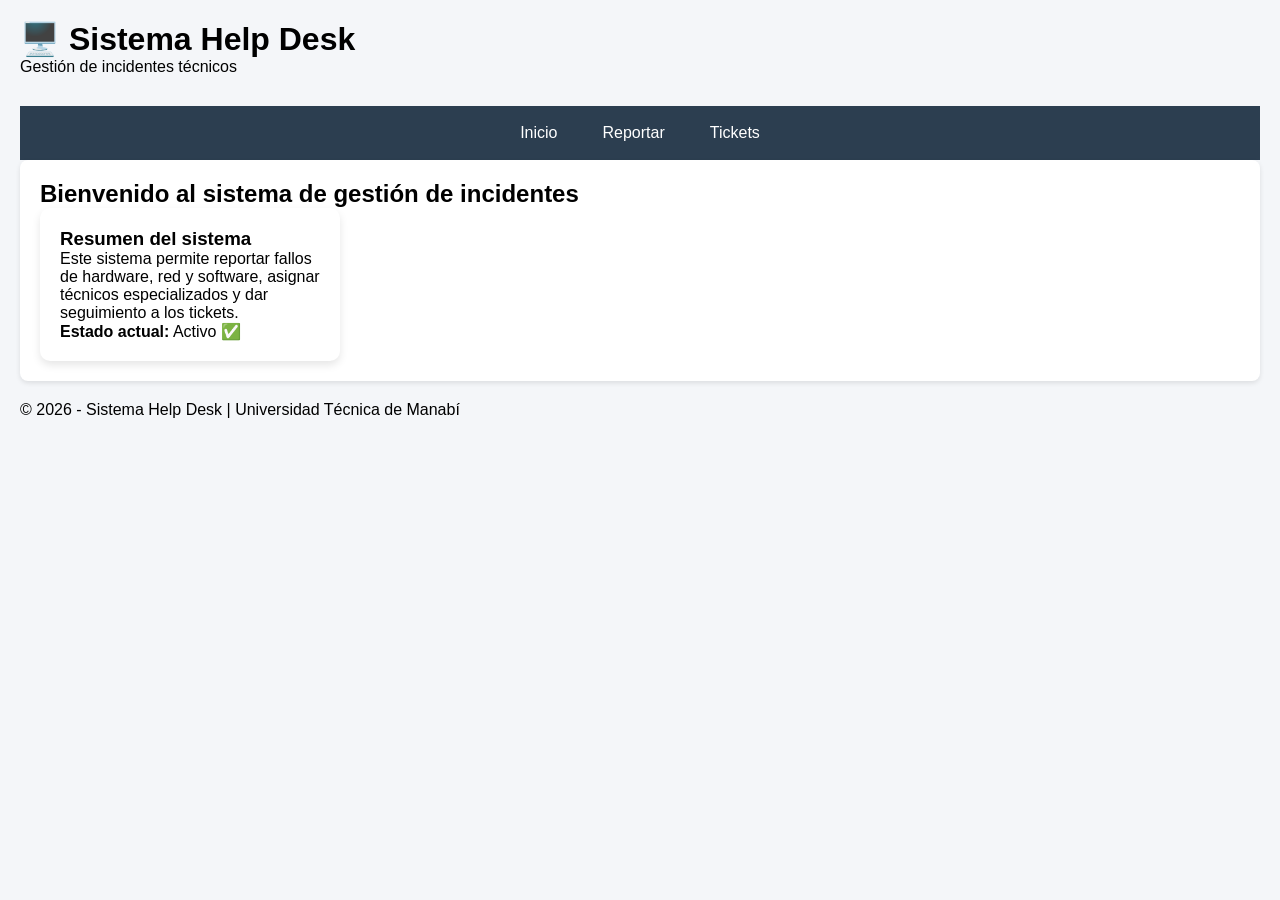
<file: index.html>
<!DOCTYPE html>
<html lang="es">
<head>
    <meta charset="UTF-8">
    <meta name="viewport" content="width=device-width, initial-scale=1.0">
    <title>Help Desk - Dashboard</title>
    <link rel="stylesheet" href="style.css">
</head>
<body>
    <header>
        <h1>🖥️ Sistema Help Desk</h1>
        <p>Gestión de incidentes técnicos</p>
    </header>

    <nav>
        <a href="index.html">Inicio</a>
        <a href="reportar.html">Reportar</a>
        <a href="tickets.html">Tickets</a>
    </nav>

    <main>
        <section>
            <h2>Bienvenido al sistema de gestión de incidentes</h2>
            <div class="card">
                <h3>Resumen del sistema</h3>
                <p>Este sistema permite reportar fallos de hardware, red y software, asignar técnicos especializados y dar seguimiento a los tickets.</p>
                <p><strong>Estado actual:</strong> Activo ✅</p>
            </div>
        </section>
    </main>

    <footer>
        <p>© 2026 - Sistema Help Desk | Universidad Técnica de Manabí</p>
    </footer>
</body>
</html>
</file>
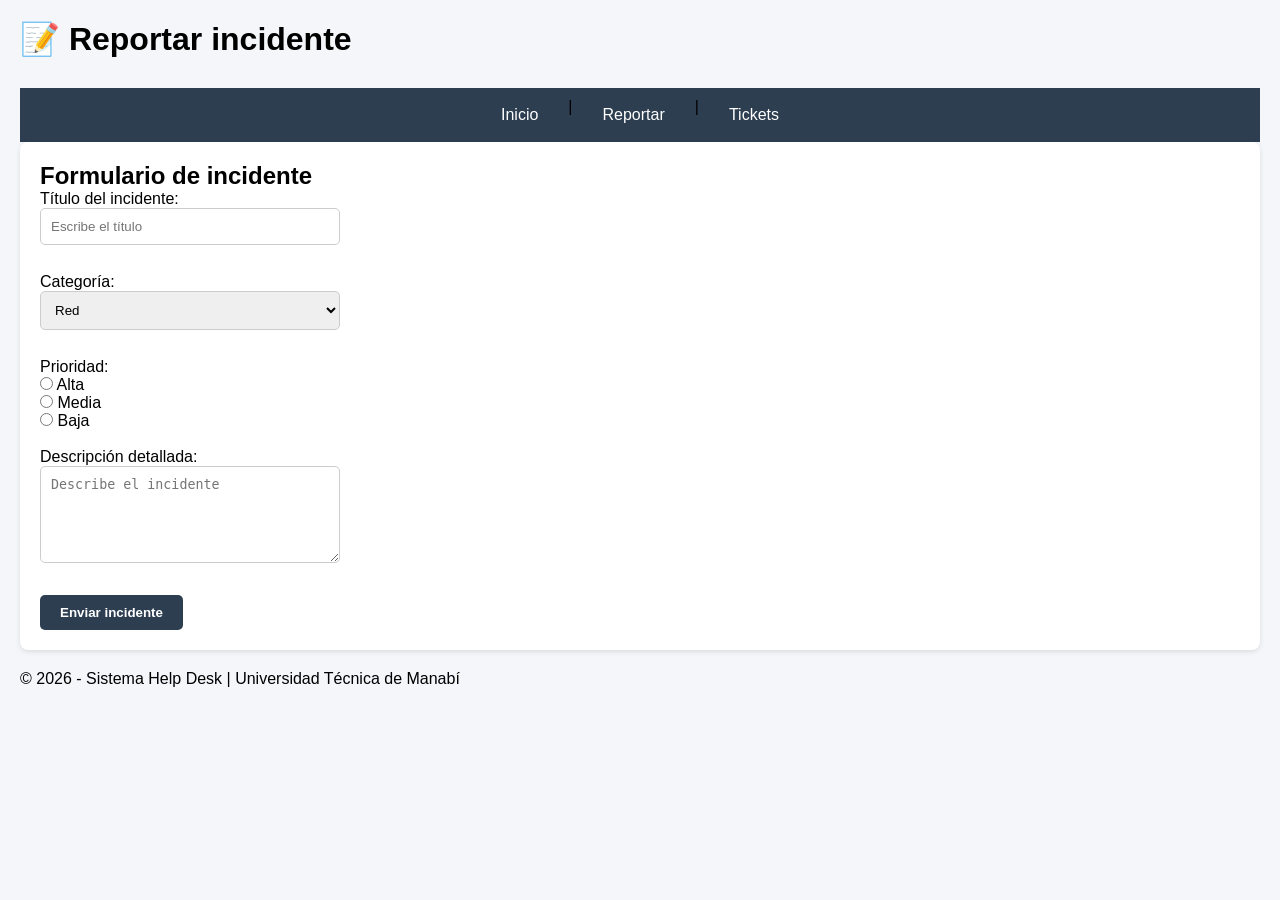
<file: reportar.html>
<!DOCTYPE html>
<html lang="es">
<head>
    <meta charset="UTF-8">
    <meta name="viewport" content="width=device-width, initial-scale=1.0">
    <title>Help Desk - Reportar incidente</title>
    <link rel="stylesheet" href="style.css">
</head>
<body>
    <header>
        <h1>📝 Reportar incidente</h1>
    </header>

    <nav>
        <a href="index.html">Inicio</a> |
        <a href="reportar.html">Reportar</a> |
        <a href="tickets.html">Tickets</a>
    </nav>

    <main>
        <section>
            <h2>Formulario de incidente</h2>
            <form action="#" method="post">
                <label for="titulo">Título del incidente:</label><br>
                <input type="text" class="input" id="titulo" name="titulo" placeholder="Escribe el título" required><br><br>

                <label for="categoria">Categoría:</label><br>
                <select class="select" id="categoria" name="categoria">
                    <option value="red">Red</option>
                    <option value="hardware">Hardware</option>
                    <option value="software">Software</option>
                </select><br><br>

                <label>Prioridad:</label><br>
                <input type="radio" id="alta" name="prioridad" value="alta"> <label for="alta">Alta</label><br>
                <input type="radio" id="media" name="prioridad" value="media"> <label for="media">Media</label><br>
                <input type="radio" id="baja" name="prioridad" value="baja"> <label for="baja">Baja</label><br><br>

                <label for="descripcion">Descripción detallada:</label><br>
                <textarea class="input" id="descripcion" name="descripcion" rows="5" cols="40" placeholder="Describe el incidente"></textarea><br><br>

                <button type="submit" class="btn btn-primary">Enviar incidente</button>
            </form>
        </section>
    </main>

    <footer>
        <p>© 2026 - Sistema Help Desk | Universidad Técnica de Manabí</p>
    </footer>
</body>
</html>
</file>
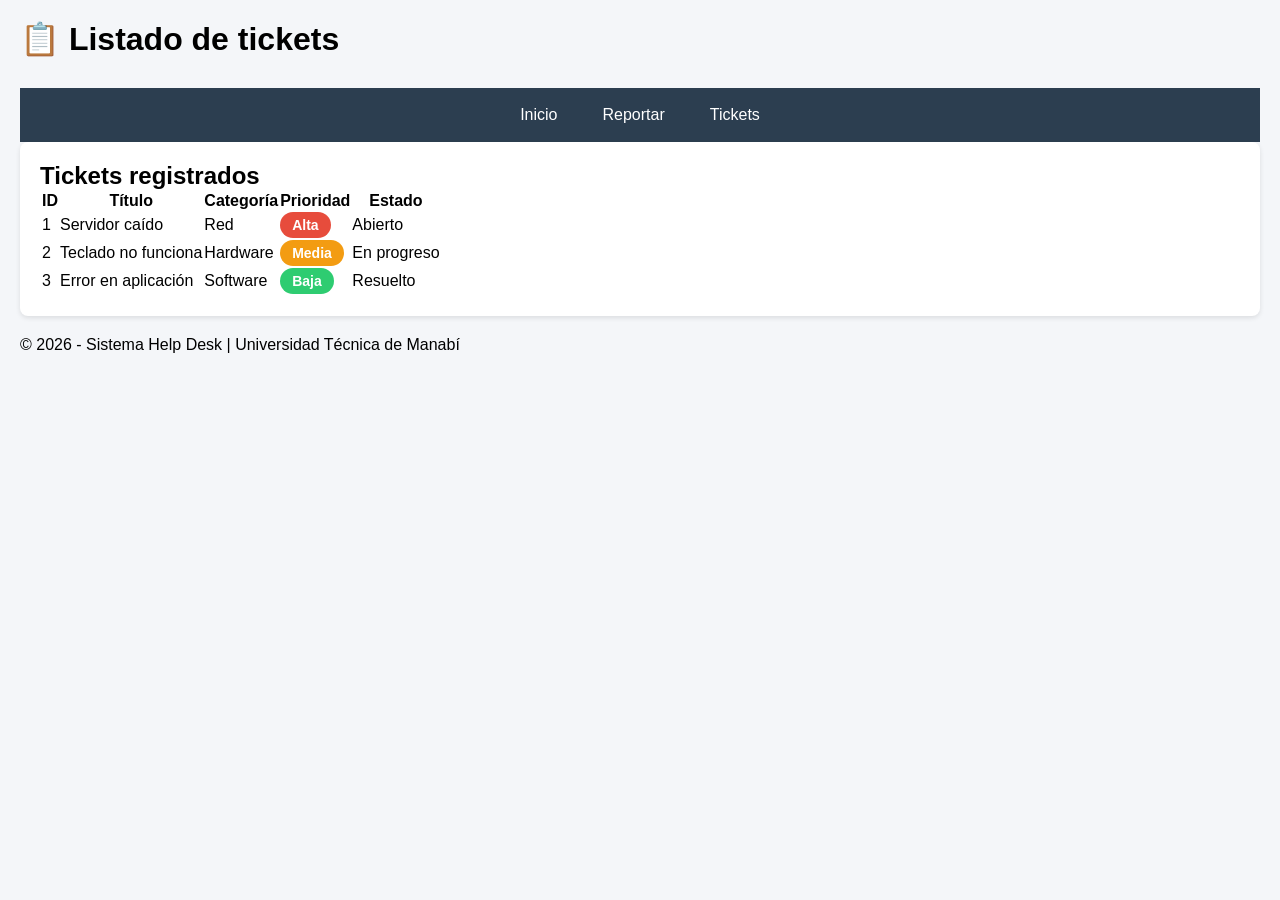
<file: tickets.html>
<!DOCTYPE html>
<html lang="es">
<head>
    <meta charset="UTF-8">
    <meta name="viewport" content="width=device-width, initial-scale=1.0">
    <title>Help Desk - Tickets</title>
    <link rel="stylesheet" href="style.css">
</head>
<body>
    <header>
        <h1>📋 Listado de tickets</h1>
    </header>

    <nav>
        <a href="index.html">Inicio</a>
        <a href="reportar.html">Reportar</a>
        <a href="tickets.html">Tickets</a>
    </nav>

    <main>
        <section>
            <h2>Tickets registrados</h2>

            <table>
                <thead>
                    <tr>
                        <th>ID</th>
                        <th>Título</th>
                        <th>Categoría</th>
                        <th>Prioridad</th>
                        <th>Estado</th>
                    </tr>
                </thead>
                <tbody>
                    <tr>
                        <td>1</td>
                        <td>Servidor caído</td>
                        <td>Red</td>
                        <td><span class="badge badge-alta">Alta</span></td>
                        <td>Abierto</td>
                    </tr>
                    <tr>
                        <td>2</td>
                        <td>Teclado no funciona</td>
                        <td>Hardware</td>
                        <td><span class="badge badge-media">Media</span></td>
                        <td>En progreso</td>
                    </tr>
                    <tr>
                        <td>3</td>
                        <td>Error en aplicación</td>
                        <td>Software</td>
                        <td><span class="badge badge-baja">Baja</span></td>
                        <td>Resuelto</td>
                    </tr>
                </tbody>
            </table>
        </section>
    </main>

    <footer>
        <p>© 2026 - Sistema Help Desk | Universidad Técnica de Manabí</p>
    </footer>
</body>
</html>
</file>
<file: style.css>
/* Variables globales */
:root {
    --color-primary: #2c3e50;
    --color-secondary: #3498db;
    --color-danger: #e74c3c;
    --color-success: #2ecc71;
    --color-warning: #f39c12;
    --font-base: Arial, sans-serif;
}

/* Reset y box-sizing */
* {
    box-sizing: border-box;
    margin: 0;
    padding: 0;
}

body {
    font-family: var(--font-base);
    background: #f4f6f9;
    padding: 20px;
}

header {
    margin-bottom: 30px;
}

section {
    background: white;
    padding: 20px;
    margin-bottom: 20px;
    border-radius: 8px;
    box-shadow: 0 2px 5px rgba(0,0,0,0.1);
}

/* Botones */
.btn {
    padding: 10px 20px;
    border: none;
    border-radius: 5px;
    cursor: pointer;
    font-weight: bold;
    transition: 0.3s;
}

.btn-primary {
    background: var(--color-primary);
    color: white;
}
.btn-primary:hover {
    background: #1a252f;
}

.btn-secondary {
    background: var(--color-secondary);
    color: white;
}
.btn-secondary:hover {
    background: #217dbb;
}

.btn-danger {
    background: var(--color-danger);
    color: white;
}
.btn-danger:hover {
    background: #c0392b;
}

/* Formularios */
.input, .select {
    padding: 10px;
    border: 1px solid #ccc;
    border-radius: 5px;
    width: 100%;
    max-width: 300px;
    margin-bottom: 10px;
}
.input:focus, .select:focus {
    border-color: var(--color-secondary);
    box-shadow: 0 0 8px rgba(52,152,219,0.4);
    outline: none;
}

/* Tarjetas */
.card {
    background: white;
    padding: 20px;
    border-radius: 10px;
    box-shadow: 0 4px 8px rgba(0,0,0,0.1);
    max-width: 300px;
}

/* Alertas (Badges) */
.badge {
    display: inline-block;
    padding: 5px 12px;
    border-radius: 20px;
    font-size: 14px;
    font-weight: bold;
    color: white;
    margin-right: 5px;
}

.badge-alta {
    background: var(--color-danger);
}
.badge-media {
    background: var(--color-warning);
}
.badge-baja {
    background: var(--color-success);
}

/* === LAYOUT CON FLEXBOX === */
nav {
    display: flex;
    gap: 15px;
    flex-wrap: wrap;
    justify-content: center;
    background: var(--color-primary);
    padding: 10px;
}
nav a {
    color: white;
    text-decoration: none;
    padding: 8px 15px;
    border-radius: 5px;
}
nav a:hover {
    background: rgba(255,255,255,0.2);
}


/* === MEDIA QUERIES === */
@media (max-width: 768px) {
    nav {
        flex-direction: column;
        align-items: center;
    }
    .card, .input, .select, table {
        width: 100%;
    }
    table {
        display: block;
        overflow-x: auto;
    }
}
</file>
